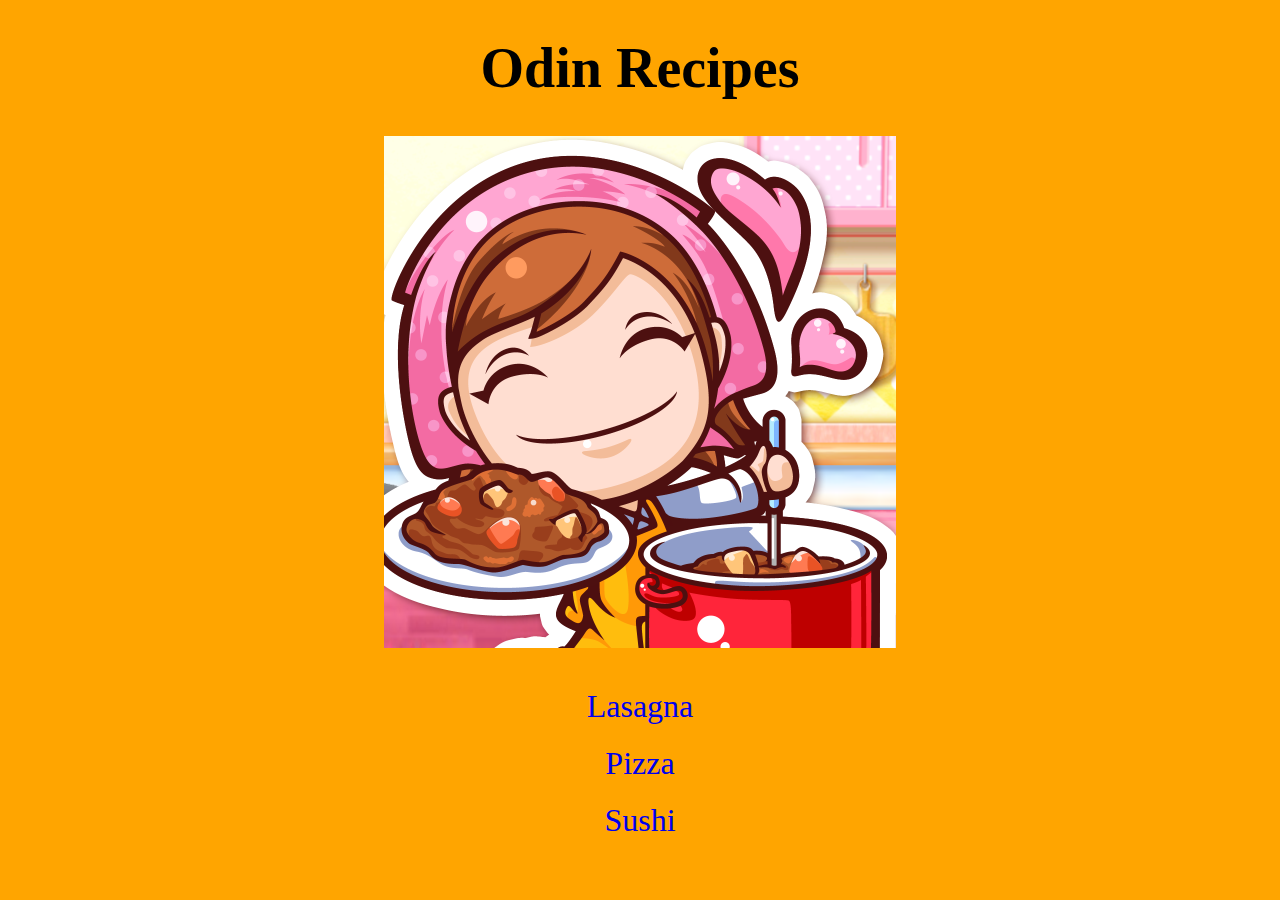
<file: index.html>
<!DOCTYPE html>
<html lang="en">
<head>
    <meta charset="UTF-8">
    <meta http-equiv="X-UA-Compatible" content="IE=edge">
    <meta name="viewport" content="width=device-width, initial-scale=1.0">
    <link rel="stylesheet" href="styles.css">
    <title>Document</title>
</head>
<body>
    <div class="center">
        <h1 class="page-title">Odin Recipes</h1>
        <div class= "cooking-mama-img">
            <img src="images/cookingmama.png" alt="">
        </div>
        <ul class="recipe-links">
            <li><a href="recipes/lasagna.html">Lasagna</a></li>
            <li><a href="recipes/pizza.html">Pizza</a></li>
            <li><a href="recipes/sushi.html">Sushi</a></li>
        </ul>
    </div>
</body>
</html>
</file>
<file: styles.css>
* {
    padding: 0;
}

.center {
    text-align: center;
}

.page-title {
    font-size: 56px;
    margin-top: 36px;
    margin-bottom: 36px;
}

.cooking-mama-img {
    margin-bottom: 36px;
}
.recipe-links {
    /* font-size: 30px; */
    font-family: "Times New Roman", Helvetica, sans-serif;
    text-decoration: none;
}

/* space out the recipe links on main page */
.recipe-links li {
    margin: 20px;
    /* remove the list bullets */
    font-size: 32px;
    list-style-type: none;
}

/* remove underline from recipe links on main page */
.recipe-links a:link { text-decoration: none; }
.recipe-links a:visited { text-decoration: none; }
.recipe-links a:hover { text-decoration: none; }
.recipe-links a:active { text-decoration: none; }

.description-title, .ingredient-title, .steps-title {
    font-size: 36px;
}

/* make recipe images the same size*/
.pizza-img, .sushi-img, .lasagna-img {
    height: auto;
    width: 600px;
}

/* remove bullets from the list items under "Steps" heading */
.steps-list {
    list-style-type: none;
}

/* make text under Description, Ingredients, and Steps larger */
p, li {
    font-size: 24px;
}

body {
    background-color: orange;
}
</file>
